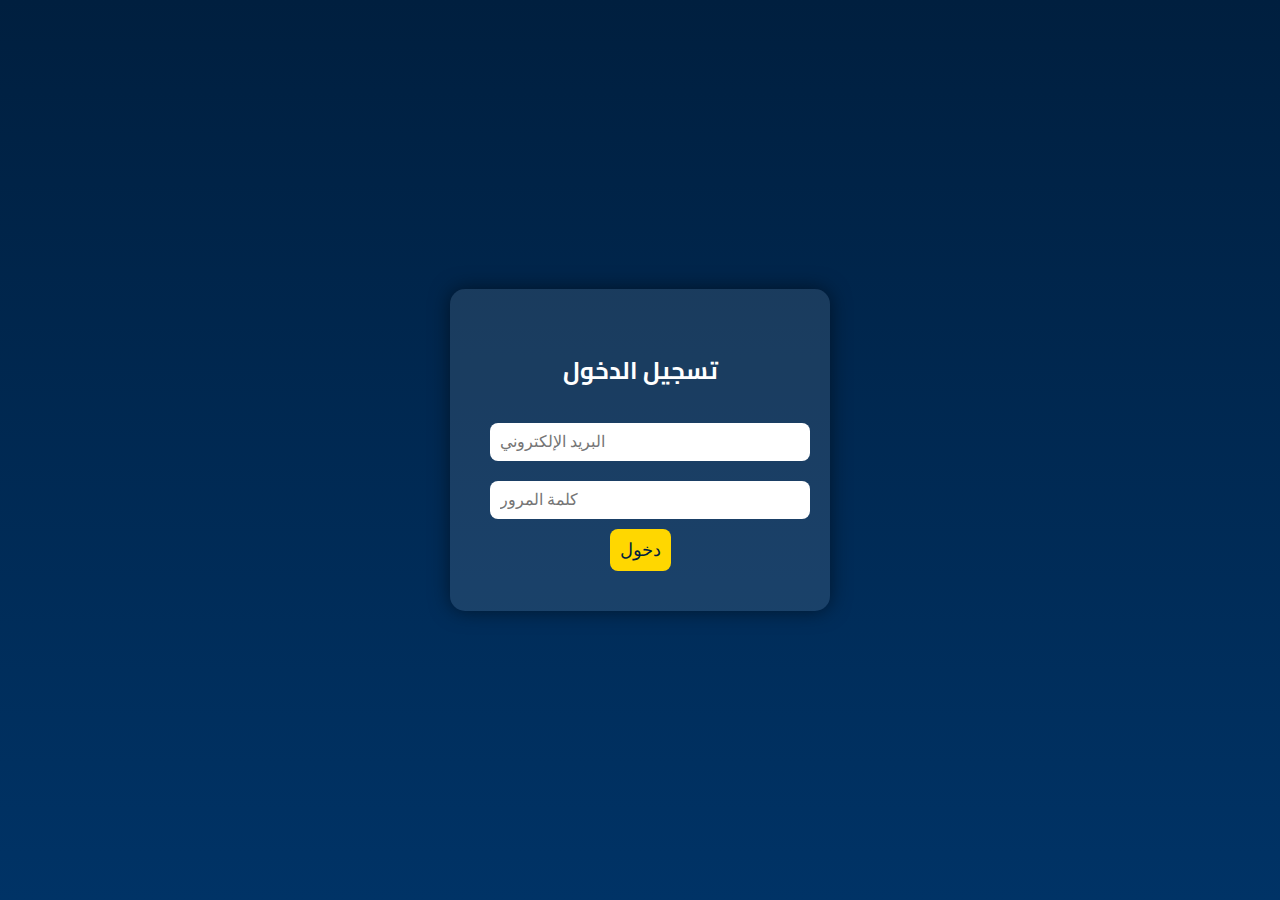
<file: login.html>
<!DOCTYPE html>
<html lang="ar">
<head>
  <meta charset="UTF-8">
  <title>تسجيل الدخول - مدارس النجاة</title>
  <link href="https://fonts.googleapis.com/css2?family=Cairo:wght@600&display=swap" rel="stylesheet">
  <style>
    body {
      font-family: 'Cairo', sans-serif;
      background: linear-gradient(to bottom, #001f3f, #003366);
      color: white;
      margin: 0;
      padding: 0;
      display: flex;
      flex-direction: column;
      align-items: center;
      justify-content: center;
      height: 100vh;
    }
    .login-box {
      background-color: rgba(255, 255, 255, 0.1);
      padding: 40px;
      border-radius: 15px;
      box-shadow: 0 0 20px rgba(0,0,0,0.5);
      width: 300px;
      text-align: center;
    }
    h2 {
      margin-bottom: 20px;
    }
    input {
      width: 100%;
      padding: 10px;
      margin: 10px 0;
      border-radius: 8px;
      border: none;
      font-size: 16px;
    }
    button {
      background-color: gold;
      color: #001f3f;
      padding: 10px;
      border: none;
      border-radius: 8px;
      font-size: 18px;
      cursor: pointer;
      transition: 0.3s;
    }
    button:hover {
      background-color: #ffd700;
    }
  </style>
</head>
<body>
  <div class="login-box">
    <h2>تسجيل الدخول</h2>
    <input type="email" id="email" placeholder="البريد الإلكتروني">
    <input type="password" id="password" placeholder="كلمة المرور">
    <button onclick="login()">دخول</button>
  </div>

  <script>
    function login() {
      const email = document.getElementById("email").value.trim();
      const password = document.getElementById("password").value.trim();

      if (!email || !password) {
        alert("من فضلك أدخل البريد وكلمة المرور");
        return;
      }

      const scriptURL = "https://script.google.com/macros/s/AKfycbxF18ZNBw5M4-Ca3TW99qRa1VhFr8M_nvAkrYgJGEQ/exec";

      fetch(`${scriptURL}?email=${email}&password=${password}`)
        .then(res => res.json())
        .then(data => {
          if (data.error) {
            alert("بيانات غير صحيحة");
          } else {
            localStorage.setItem("userName", data.name);
            localStorage.setItem("userRole", data.role);
            localStorage.setItem("userGrade", data.grade);
            localStorage.setItem("userSection", data.section);
            localStorage.setItem("userSubject", data.subject);
            window.location.href = `${data.role}.html`;
          }
        })
        .catch(err => {
          console.error("حدث خطأ:", err);
          alert("حدث خطأ أثناء الاتصال بالخادم");
        });
    }
  </script>
</body>
</html>
</file>
